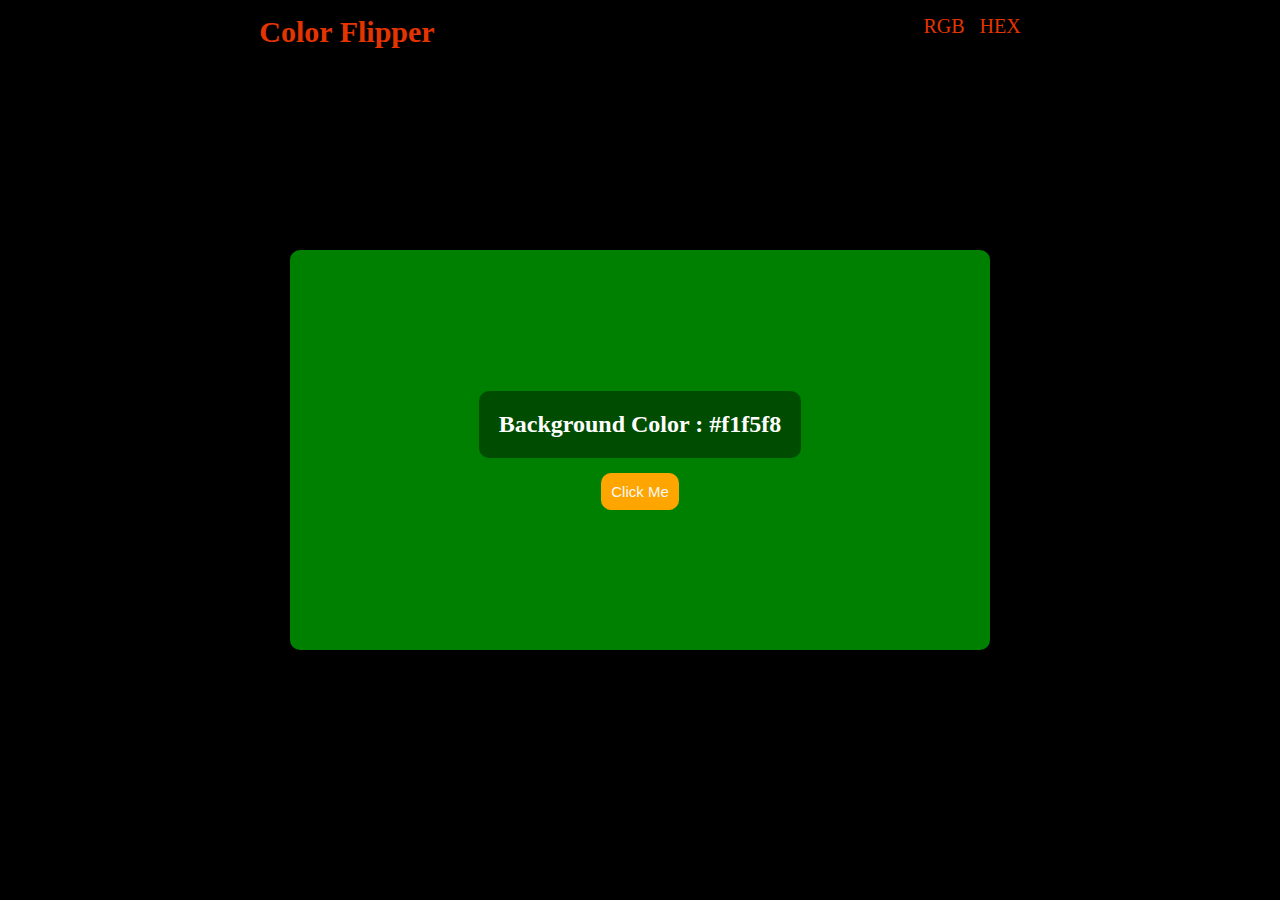
<file: index.html>
<!DOCTYPE html>
<html lang="en">
<head>
    <meta charset="UTF-8">
    <meta name="viewport" content="width=device-width, initial-scale=1.0">
    <link rel="stylesheet" href="scss/syle.css">
    <!-- fav------ -->
    <link rel="shortcut icon" href="img/img/1400967008479.jpeg" type="image/x-icon"/>
    <title>Changing color project</title>
</head>
<body>

    <nav>
        <div class="nav-center">
            <h4>Color Flipper</h4>
            <ul class="nav-links">
                <!-- first--- -->
                <li>
                    <a href="index.html">RGB
                    </a>
                </li>
                <!-- second--- -->
                <li>
                    <a href="index2.html">HEX
                    </a>
                </li>
            </ul>
        </div>
    </nav>

    <main>
        <div class="container changebackground">
            <h2>Background Color : <span class="color">
                #f1f5f8
            </span></h2>
            <button class="btn btn-hero" id="btn">Click Me</button>
        </div>
    </main>




    <script src="simple.js"></script>
</body>
</html>
</file>
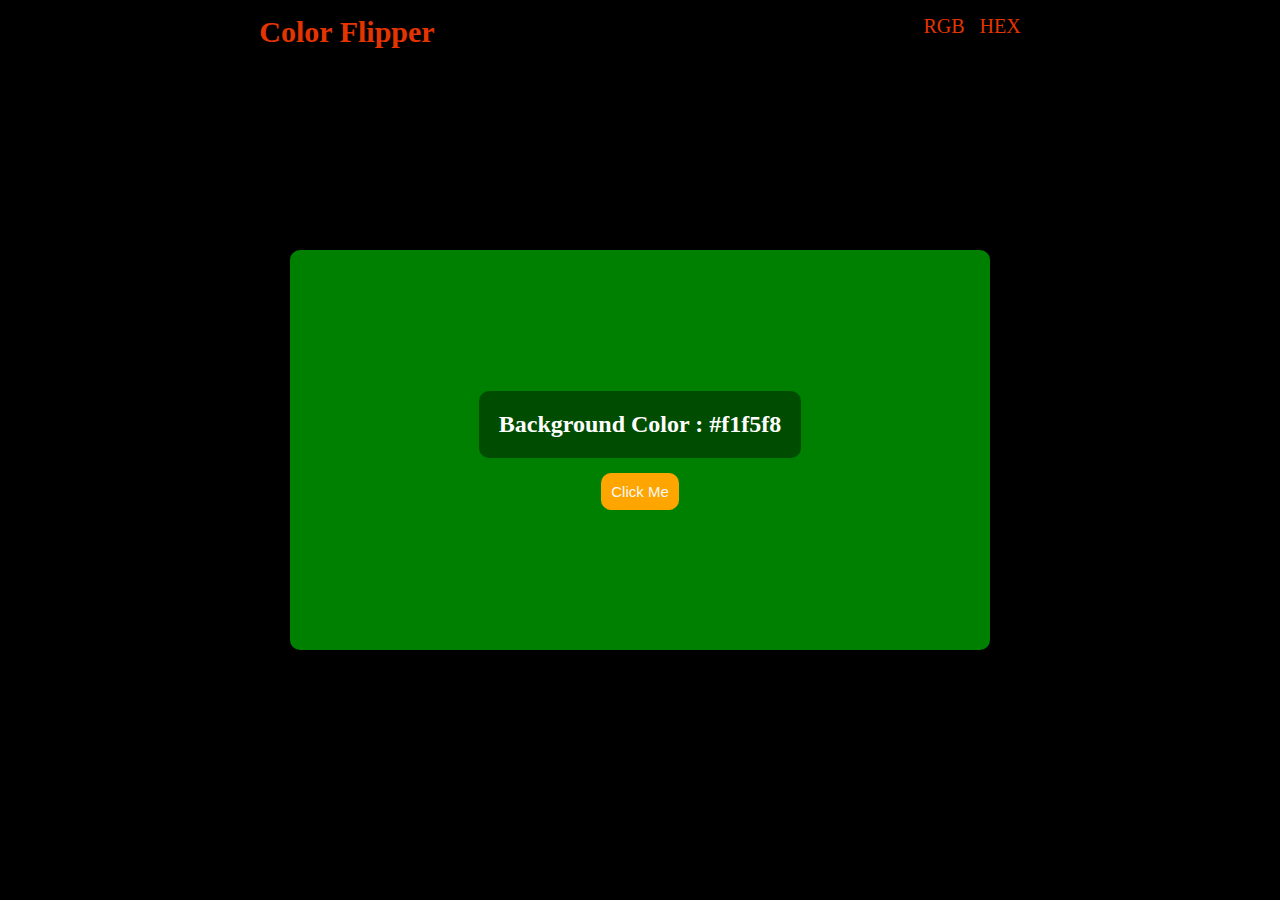
<file: index2.html>
<!DOCTYPE html>
<html lang="en">
<head>
    <meta charset="UTF-8">
    <meta name="viewport" content="width=device-width, initial-scale=1.0">
    <link rel="stylesheet" href="scss/syle.css">
    <!-- fav---- -->
    <link rel="shortcut icon" href="img/img/1400967008479.jpeg" type="image/x-icon"/>
    <title> Changing Color Project</title>
</head>
<body>

    <nav>
        <div class="nav-center">
            <h4>Color Flipper</h4>
            <ul class="nav-links">
                <!-- first--- -->
                <li>
                    <a href="index.html">RGB
                    </a>
                </li>
                <!-- second--- -->
                <li>
                    <a href="index2.html">HEX
                    </a>
                </li>
            </ul>
        </div>
    </nav>

    <main>
        <div class="container changebackground">
            <h2>Background Color : <span class="color">
                #f1f5f8
            </span></h2>
            <button class="btn btn-hero" id="btn">Click Me</button>
        </div>
    </main>




    <script src="hex.js"></script>
</body>
</html>
</file>
<file: scss/syle.css>
* {
  margin: 0;
  padding: 0;
  box-sizing: border-box;
}

body {
  background-color: black;
}

.nav-center {
  display: flex;
  justify-content: space-around;
  margin: 15px;
}
.nav-center h4 {
  font-size: 30px;
  color: rgb(228, 53, 0);
}
.nav-center ul {
  display: flex;
  gap: 15px;
}
.nav-center ul li {
  list-style-type: none;
}
.nav-center ul li a {
  text-decoration: none;
  font-size: 20px;
  color: rgb(228, 53, 0);
}

main {
  width: 800px;
  height: 500px;
  top: 0;
  bottom: 0;
  left: 0;
  right: 0;
  margin: auto;
  position: absolute;
  display: flex;
  justify-content: center;
  align-items: center;
}
main .changebackground {
  text-align: center;
  background-color: green;
  width: 700px;
  height: 400px;
  display: flex;
  flex-direction: column;
  align-items: center;
  justify-content: center;
  border-radius: 10px;
}
main .changebackground h2 {
  border: none;
  padding: 20px;
  border-radius: 10px;
  margin-bottom: 15px;
  background-color: rgba(0, 0, 0, 0.403);
  color: white;
}
main .changebackground button {
  padding: 10px;
  border-radius: 10px;
  background-color: orange;
  border: none;
  font-size: 15px;
  color: rgb(249, 249, 249);
}/*# sourceMappingURL=syle.css.map */
</file>
